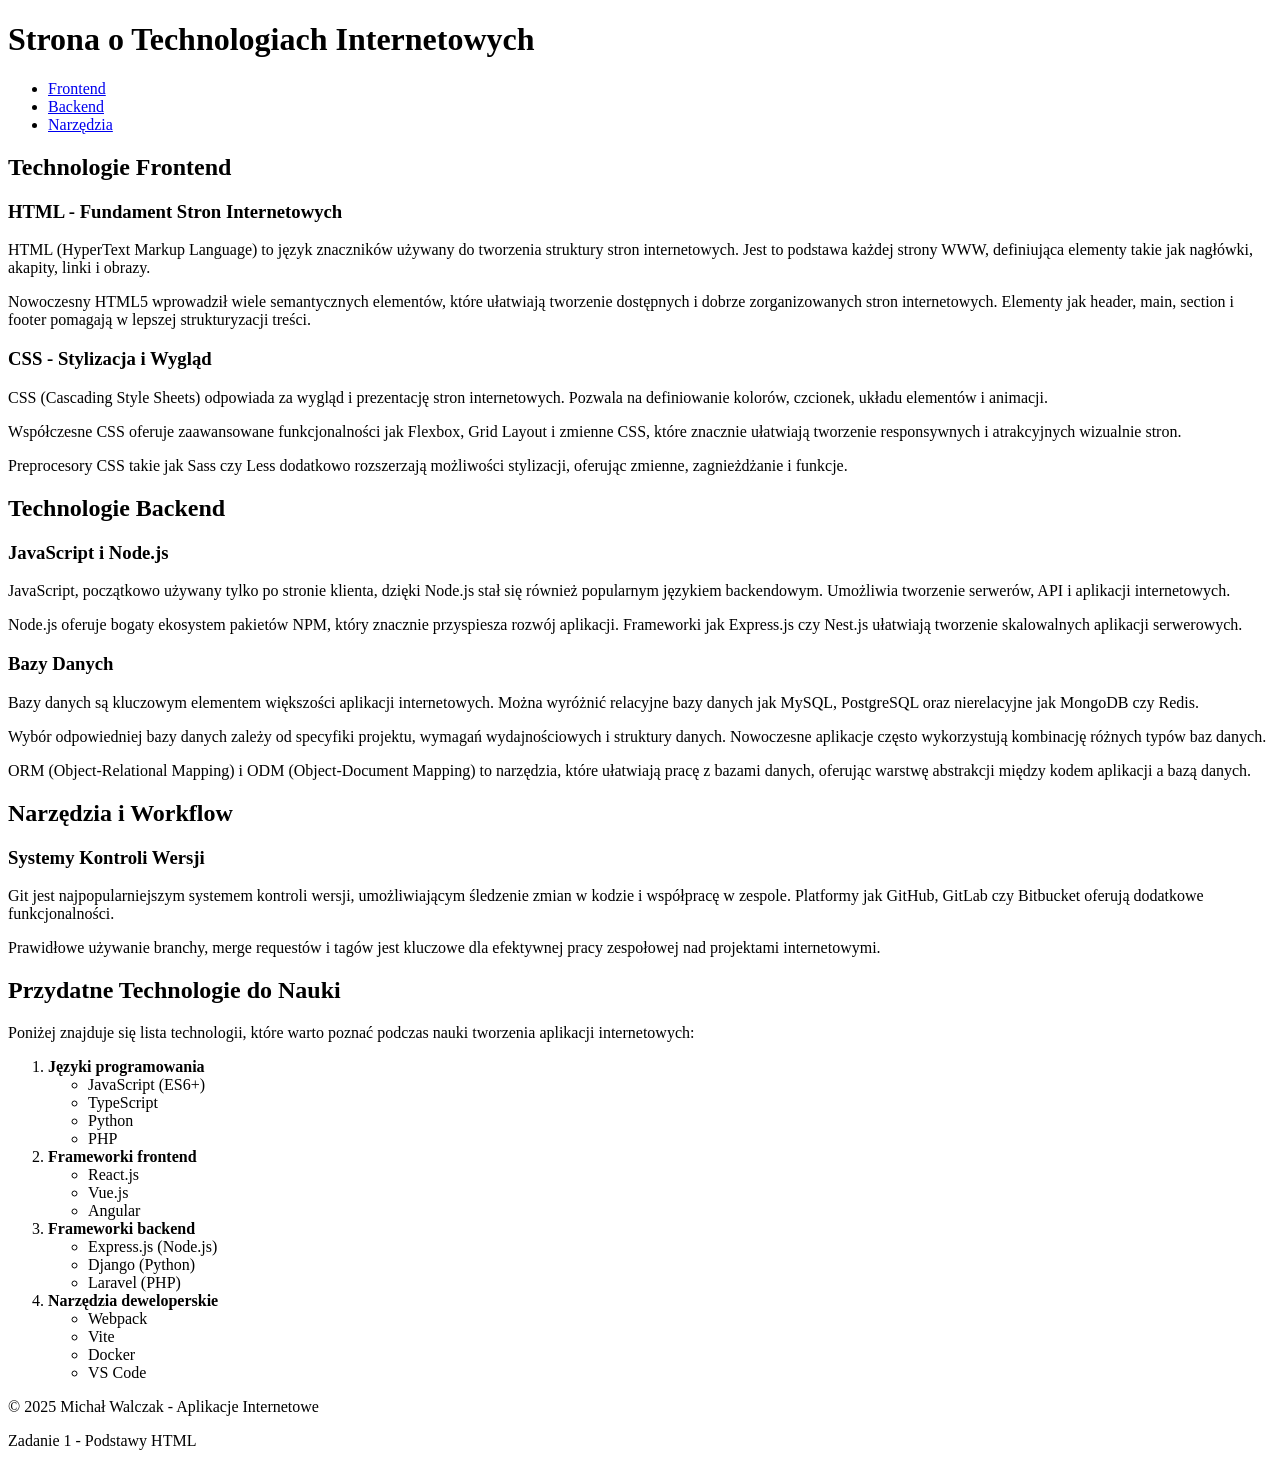
<file: zadanie-1/index.html>
<!DOCTYPE html>
<html lang="pl">
<head>
    <meta charset="UTF-8">
    <meta name="viewport" content="width=device-width, initial-scale=1.0">
    <title>Aplikacje Internetowe - Zadanie 1</title>
    <script src="https://wi.arturk.pl/zen-style.js.php?styles%5B%5D=style-1&styles%5B%5D=style-2" defer></script>
</head>
<body>
    <header>
        <h1>Strona o Technologiach Internetowych</h1>
        <nav>
            <ul>
                <li><a href="#frontend">Frontend</a></li>
                <li><a href="#backend">Backend</a></li>
                <li><a href="#narzedzia">Narzędzia</a></li>
            </ul>
        </nav>
    </header>
    
    <main>
        <section id="frontend">
            <h2>Technologie Frontend</h2>
            
            <h3>HTML - Fundament Stron Internetowych</h3>
            <p>HTML (HyperText Markup Language) to język znaczników używany do tworzenia struktury stron internetowych. Jest to podstawa każdej strony WWW, definiująca elementy takie jak nagłówki, akapity, linki i obrazy.</p>
            <p>Nowoczesny HTML5 wprowadził wiele semantycznych elementów, które ułatwiają tworzenie dostępnych i dobrze zorganizowanych stron internetowych. Elementy jak header, main, section i footer pomagają w lepszej strukturyzacji treści.</p>
            
            <h3>CSS - Stylizacja i Wygląd</h3>
            <p>CSS (Cascading Style Sheets) odpowiada za wygląd i prezentację stron internetowych. Pozwala na definiowanie kolorów, czcionek, układu elementów i animacji.</p>
            <p>Współczesne CSS oferuje zaawansowane funkcjonalności jak Flexbox, Grid Layout i zmienne CSS, które znacznie ułatwiają tworzenie responsywnych i atrakcyjnych wizualnie stron.</p>
            <p>Preprocesory CSS takie jak Sass czy Less dodatkowo rozszerzają możliwości stylizacji, oferując zmienne, zagnieżdżanie i funkcje.</p>
        </section>

        <section id="backend">
            <h2>Technologie Backend</h2>
            
            <h3>JavaScript i Node.js</h3>
            <p>JavaScript, początkowo używany tylko po stronie klienta, dzięki Node.js stał się również popularnym językiem backendowym. Umożliwia tworzenie serwerów, API i aplikacji internetowych.</p>
            <p>Node.js oferuje bogaty ekosystem pakietów NPM, który znacznie przyspiesza rozwój aplikacji. Frameworki jak Express.js czy Nest.js ułatwiają tworzenie skalowalnych aplikacji serwerowych.</p>
            
            <h3>Bazy Danych</h3>
            <p>Bazy danych są kluczowym elementem większości aplikacji internetowych. Można wyróżnić relacyjne bazy danych jak MySQL, PostgreSQL oraz nierelacyjne jak MongoDB czy Redis.</p>
            <p>Wybór odpowiedniej bazy danych zależy od specyfiki projektu, wymagań wydajnościowych i struktury danych. Nowoczesne aplikacje często wykorzystują kombinację różnych typów baz danych.</p>
            <p>ORM (Object-Relational Mapping) i ODM (Object-Document Mapping) to narzędzia, które ułatwiają pracę z bazami danych, oferując warstwę abstrakcji między kodem aplikacji a bazą danych.</p>
        </section>

        <section id="narzedzia">
            <h2>Narzędzia i Workflow</h2>
            
            <h3>Systemy Kontroli Wersji</h3>
            <p>Git jest najpopularniejszym systemem kontroli wersji, umożliwiającym śledzenie zmian w kodzie i współpracę w zespole. Platformy jak GitHub, GitLab czy Bitbucket oferują dodatkowe funkcjonalności.</p>
            <p>Prawidłowe używanie branchy, merge requestów i tagów jest kluczowe dla efektywnej pracy zespołowej nad projektami internetowymi.</p>
        </section>

        <section>
            <h2>Przydatne Technologie do Nauki</h2>
            <p>Poniżej znajduje się lista technologii, które warto poznać podczas nauki tworzenia aplikacji internetowych:</p>
            
            <ol>
                <li>
                    <strong>Języki programowania</strong>
                    <ul>
                        <li>JavaScript (ES6+)</li>
                        <li>TypeScript</li>
                        <li>Python</li>
                        <li>PHP</li>
                    </ul>
                </li>
                <li>
                    <strong>Frameworki frontend</strong>
                    <ul>
                        <li>React.js</li>
                        <li>Vue.js</li>
                        <li>Angular</li>
                    </ul>
                </li>
                <li>
                    <strong>Frameworki backend</strong>
                    <ul>
                        <li>Express.js (Node.js)</li>
                        <li>Django (Python)</li>
                        <li>Laravel (PHP)</li>
                    </ul>
                </li>
                <li>
                    <strong>Narzędzia deweloperskie</strong>
                    <ul>
                        <li>Webpack</li>
                        <li>Vite</li>
                        <li>Docker</li>
                        <li>VS Code</li>
                    </ul>
                </li>
            </ol>
        </section>
    </main>
    
    <footer>
        <p>&copy; 2025 Michał Walczak - Aplikacje Internetowe</p>
        <p>Zadanie 1 - Podstawy HTML</p>
    </footer>
</body>
</html>
</file>
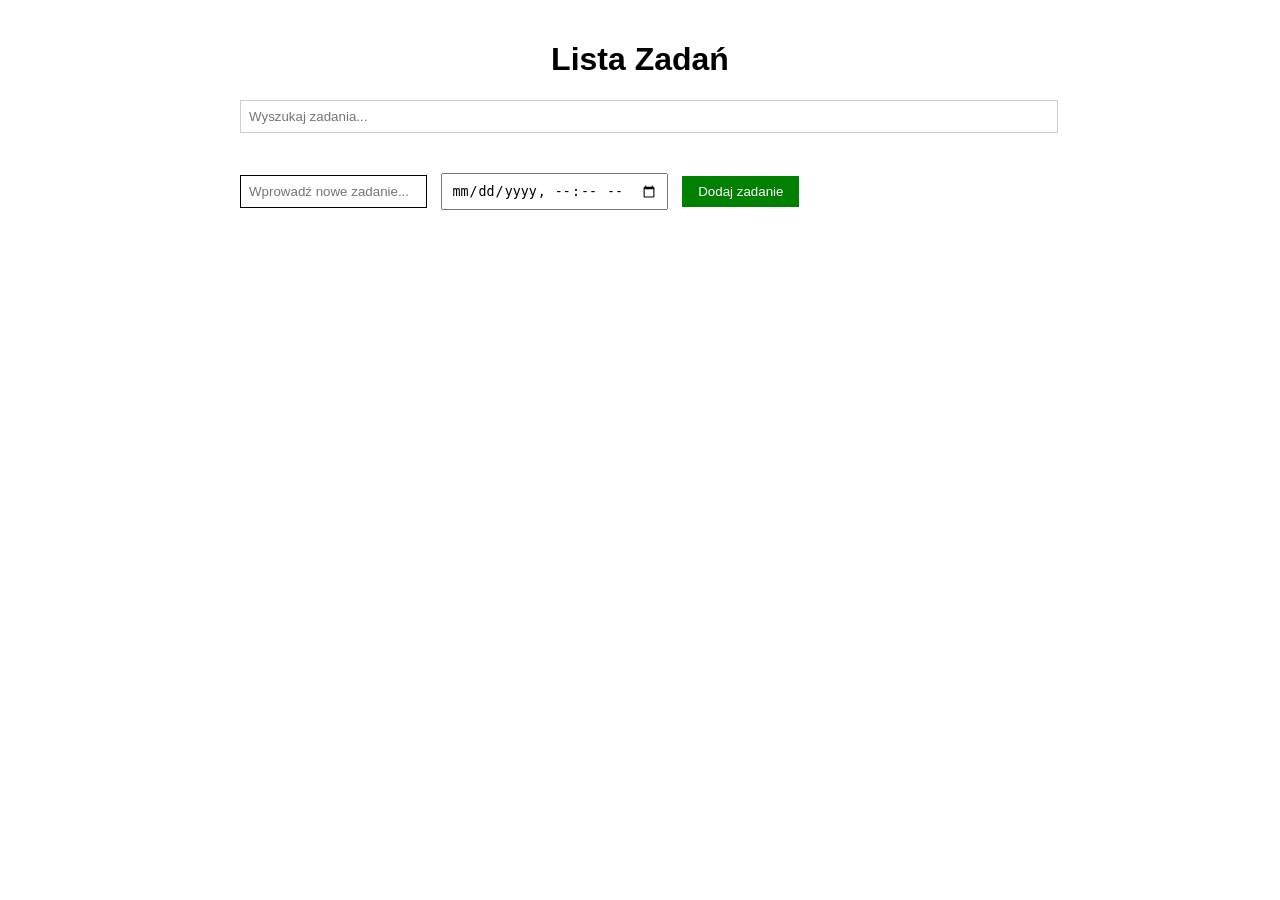
<file: zadanie-2/index.html>
<!DOCTYPE html>
<html lang="pl">
<head>
    <meta charset="UTF-8">
    <meta name="viewport" content="width=device-width, initial-scale=1.0">
    <title>Lista Zadań</title>
    <link rel="stylesheet" href="style.css">
</head>
<body>
    <h1>Lista Zadań</h1>
    
    <input type="text" id="searchInput" placeholder="Wyszukaj zadania...">
    
    <ul id="taskList">
        <li>
            <span>Ukończyć laboratorium z JavaScript</span>
            <span>Termin: 25.10.2025 14:00</span>
            <button class="edit-btn">Edytuj</button>
            <button class="delete-btn">Usuń</button>
        </li>
        <li>
            <span>Przygotować prezentację</span>
            <span>Termin: 30.10.2025 10:00</span>
            <button class="edit-btn">Edytuj</button>
            <button class="delete-btn">Usuń</button>
        </li>
        <li>
            <span>Zrobić zakupy</span>
            <span>Brak terminu</span>
            <button class="edit-btn">Edytuj</button>
            <button class="delete-btn">Usuń</button>
        </li>
        <li>
            <span>Napisać raport</span>
            <span>Termin: 22.10.2025 16:00</span>
            <button class="edit-btn">Edytuj</button>
            <button class="delete-btn">Usuń</button>
        </li>
    </ul>
    
    <div>
        <input type="text" id="taskInput" placeholder="Wprowadź nowe zadanie...">
        <input type="datetime-local" id="dueDateInput">
        <button id="addTaskBtn">Dodaj zadanie</button>
    </div>
    <div id="errorMessage"></div>
    
    <script src="main.js"></script>
</body>
</html>
</file>
<file: zadanie-2/style.css>
body {
    font-family: Arial, sans-serif;
    max-width: 800px;
    margin: 0 auto;
    padding: 20px;
}

h1 {
    text-align: center;
}

#searchInput {
    width: 100%;
    padding: 8px;
    margin-bottom: 20px;
    border: 1px solid #ccc;
}

#taskList {
    list-style: none;
    padding: 0;
    margin-bottom: 20px;
}

#taskList li {
    border: 1px solid #ddd;
    padding: 10px;
    margin-bottom: 5px;
    display: flex;
    justify-content: space-between;
    align-items: center;
}

.delete-btn {
    background: red;
    color: white;
    border: none;
    padding: 5px 10px;
    cursor: pointer;
}

.edit-btn {
    background: #007bff;
    color: white;
    border: none;
    padding: 5px 10px;
    margin-right: 5px;
    cursor: pointer;
}

#taskInput, #dueDateInput {
    padding: 8px;
    margin-right: 10px;
}

#addTaskBtn {
    background: green;
    color: white;
    border: none;
    padding: 8px 16px;
    cursor: pointer;
}

#errorMessage {
    color: red;
    margin-top: 10px;
}

mark {
    background-color: yellow;
    font-weight: bold;
}

input[type="text"] {
    padding: 5px;
    border: 1px solid #000;
}

.edit-text-input {
    padding: 5px;
    border: 2px solid #007bff;
    border-radius: 3px;
}

.edit-date-input {
    padding: 5px;
    border: 2px solid #007bff;
    border-radius: 3px;
}
</file>
